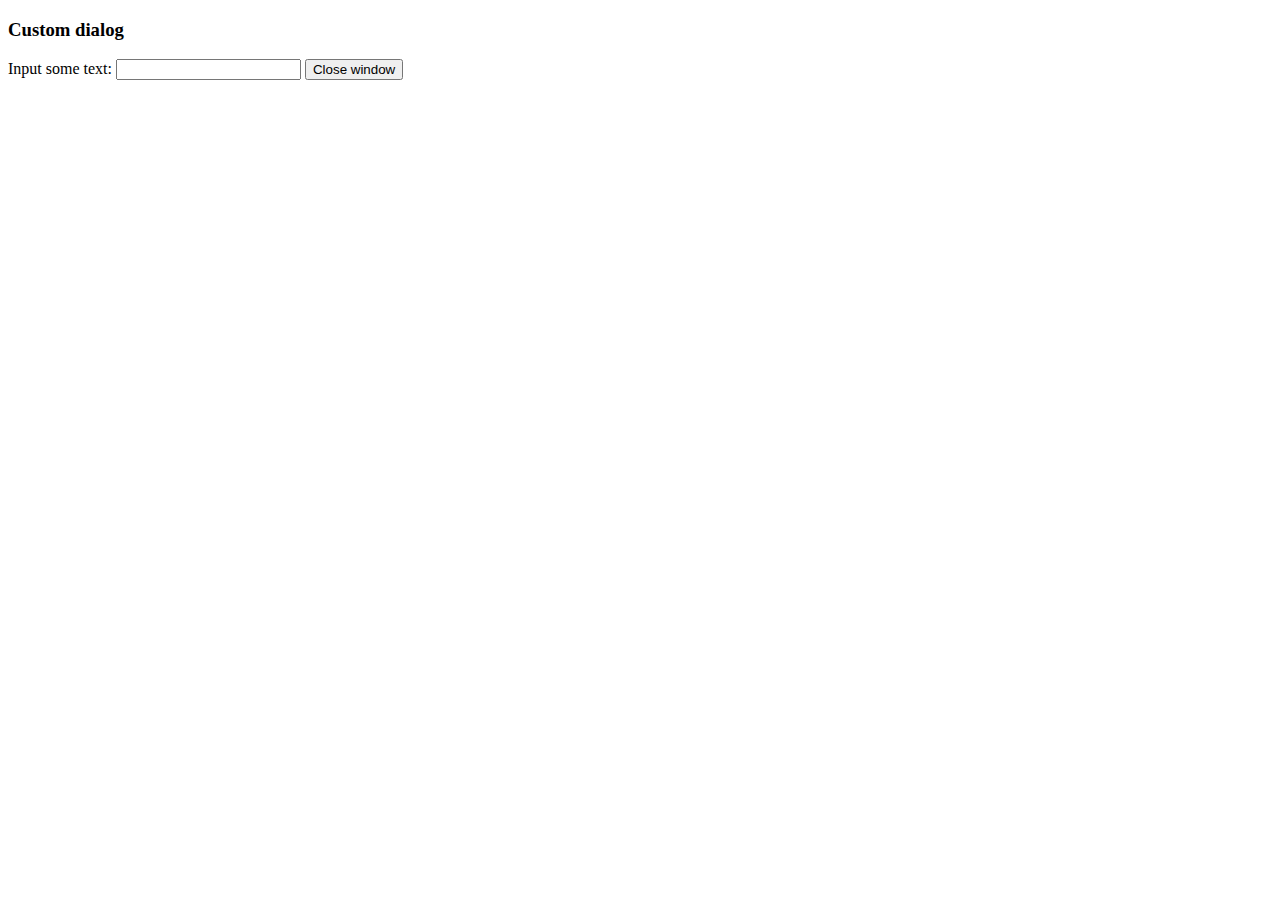
<file: wpes/tinymce/plugins/example/dialog.html>
<!DOCTYPE html>
<html>
<body>
	<h3>Custom dialog</h3>
	Input some text: <input id="content">
	<button onclick="top.tinymce.activeEditor.windowManager.getWindows()[0].close();">Close window</button>
</body>
</html>
</file>
